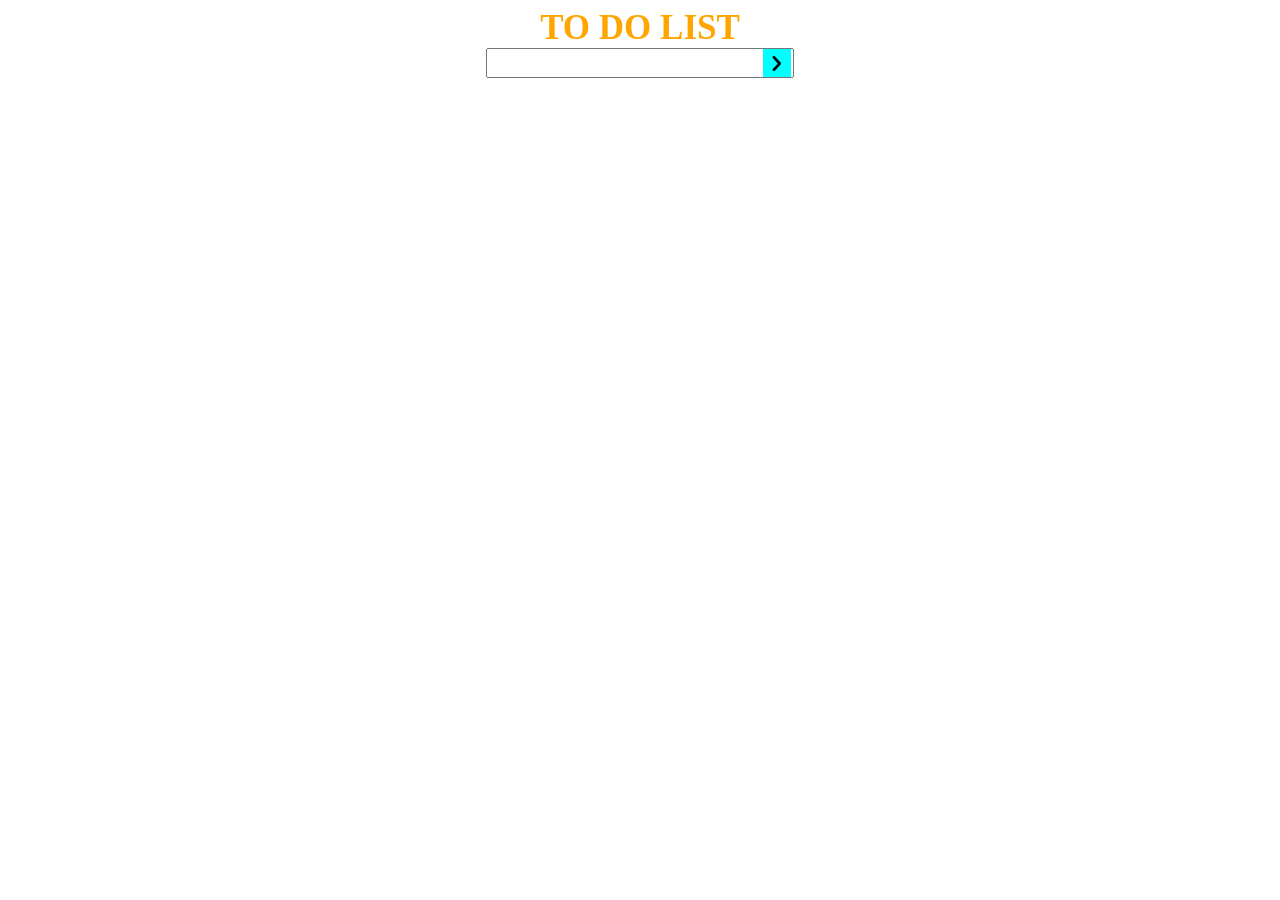
<file: index.html>
<!DOCTYPE html>
<html lang="zh">
<head>
    <meta charset="UTF-8">
    <title>To Do List</title>
    <script src="jquery.min.js"></script>
    <script src="index.js"></script>
    <link rel="stylesheet" href="index.css" type="text/css">
</head>
<body>
    <div class="head">
        <div class="title">
            <a>
                TO DO LIST
            </a>
        </div>
        <div class="count">

        </div>
    </div>
    <div class="content">
        <div class="input">
            <form>
                <input type="text" value="">
                <button>
                    <i class="iconfont">
                        &#xe60b;
                    </i>
                </button>
            </form>
        </div>
        <div class="con-lists">
            <ul class="con-list">

            </ul>
        </div>
    </div>
</body>
</html>
</file>
<file: index.css>
@font-face {font-family: 'iconfont';
    src: url('iconfont.eot'); /* IE9*/
    src: url('iconfont.eot?#iefix') format('embedded-opentype'), /* IE6-IE8 */
    url('iconfont.woff') format('woff'), /* chrome、firefox */
    url('iconfont.ttf') format('truetype'), /* chrome、firefox、opera、Safari, Android, iOS 4.2+*/
    url('iconfont.svg#iconfont') format('svg'); /* iOS 4.1- */
}
.iconfont{
    font-family:"iconfont" !important;
    font-size:16px;font-style:normal;
    -webkit-font-smoothing: antialiased;
    -webkit-text-stroke-width: 0.2px;
    -moz-osx-font-smoothing: grayscale;
}
a{
    font-family:微软雅黑;
}
.head,.content{
    margin: 0 auto;
    width:360px;
}
.head{
    height:40px;
}
.title{
    text-align: center;
}
.title a{
    font-size: 35px;
    line-height: 40px;
    font-weight: bold;
    color: orange;
}
.content{
    text-align: center;
}
.input{
    display: inline-block;
}
form{
    position: relative;
}
input{
    /*text-align: center;*/
    height:24px;
    width:300px;
    /*border:none;*/
}
form button{
    position: absolute;
    background-color: aqua;
    border: none;
    height: 28px;
    width: 28px;
    margin: 4px;
    top:-3px;
    left:273px;
    /*padding: 4px;*/
}
ul{
    list-style:none;
    padding: 0;
}
li{
    position: relative;
    height:40px;
    border-radius: 10px;
    padding:0;
    margin:14px 0;
    font-size: 22px;
    line-height:40px;
}
.undo{
    background-color: aquamarine;
}
.done{
    background-color: darkgray;
    text-decoration: line-through;
}
.del{
    top: -12px;
    left: 348px;
    position: absolute;
    height:20px;
    width:20px;
    border-radius:20px;
    border-color: coral;
    border-width:2px;
    border-style: solid;
    text-align: center;
}
.del button{
    position: absolute;
    top: 1px;
    left: -4px;
    border: none;
    background-color: inherit;
}
.del i{
    color: coral;
    font-size: 16px;
}
</file>
